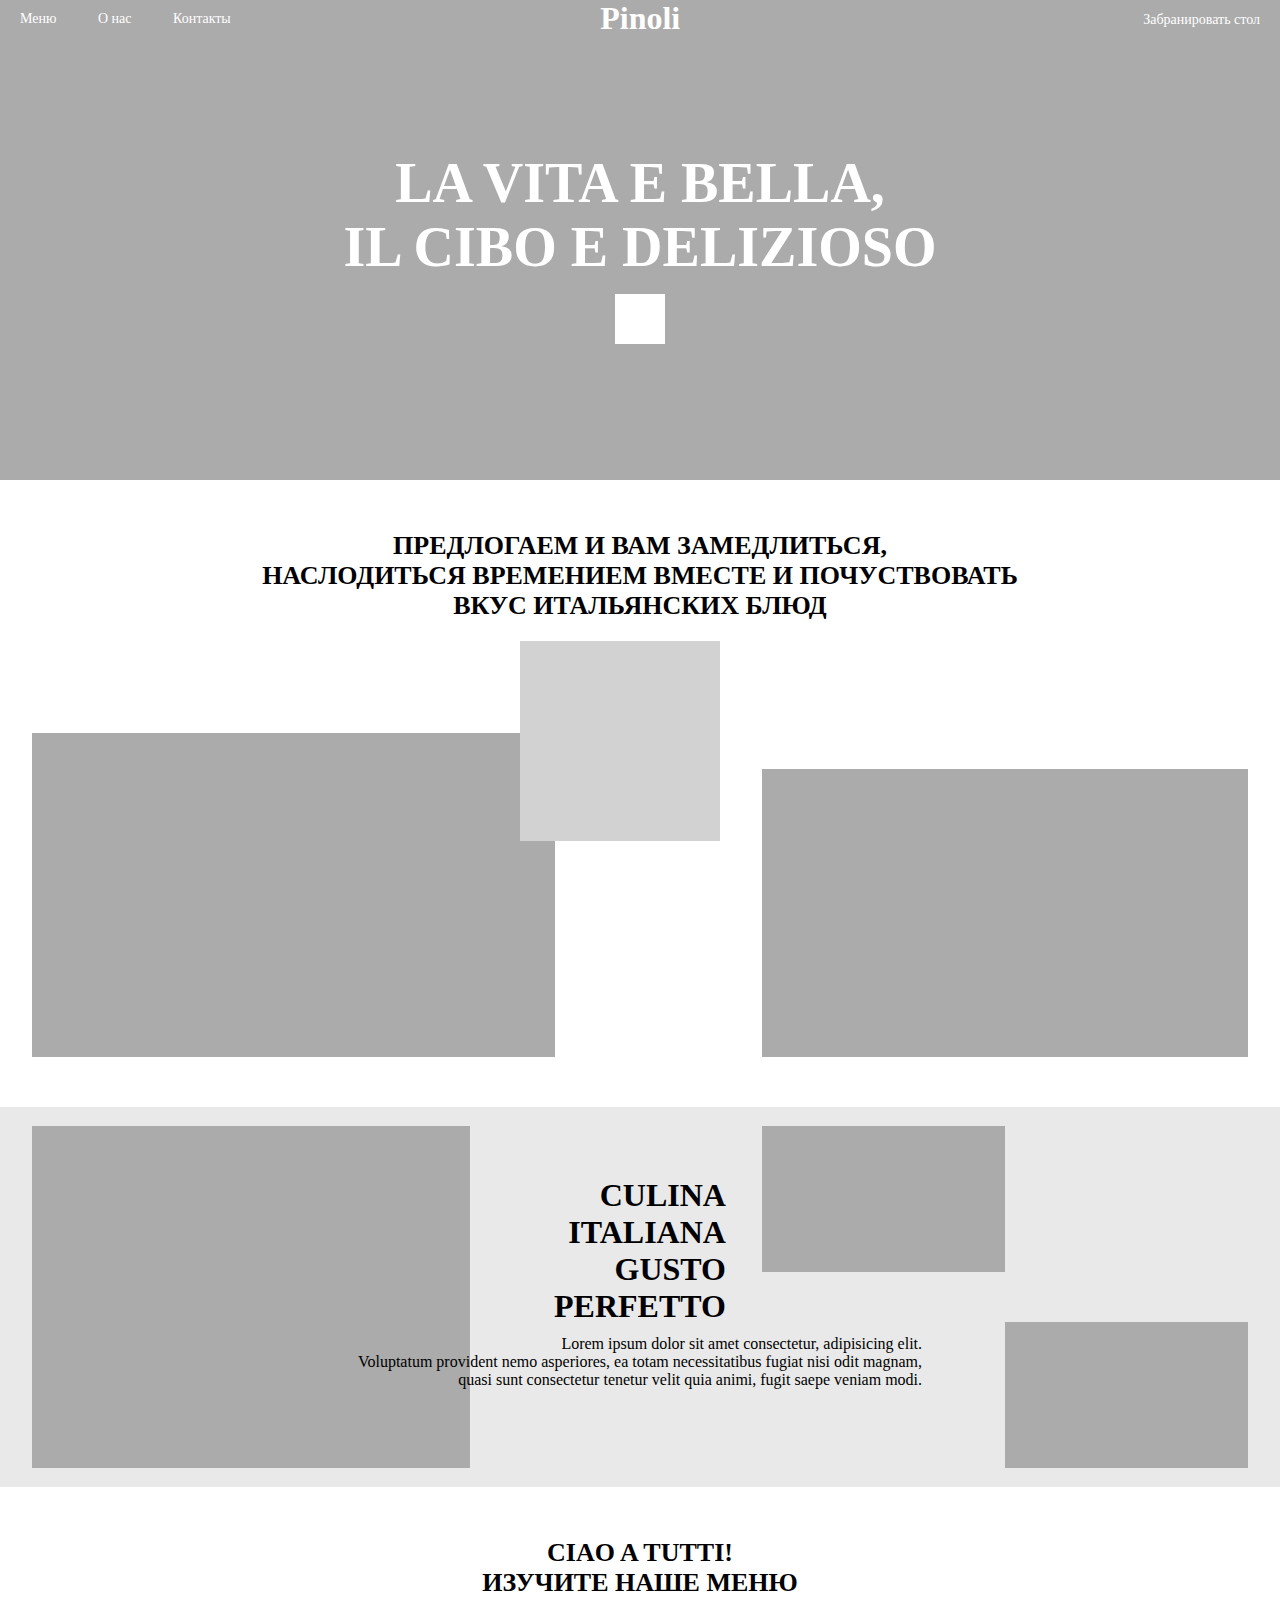
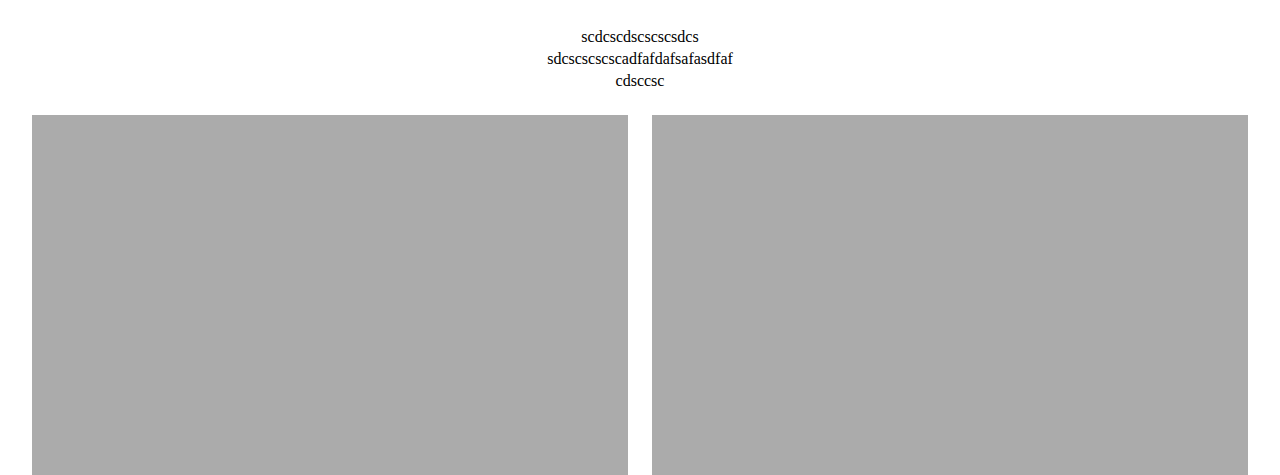
<file: 12.09/home.html>
<!DOCTYPE html>
<html lang="en">
<head>
    <meta charset="UTF-8">
    <meta name="viewport" content="width=device-width, initial-scale=1.0">
    <link rel="stylesheet" href="./css/styleHome.css">
    <title>Pinoli</title>
</head>
<body>
    <div class="conteiner1">
        <header>
            <nav>
                <a href="./menu.html">Меню</a>
                <a href="">О нас</a>
                <a href="">Контакты</a>
            </nav>
            <div class="navSlider">
                <input type="checkbox" id="burger-checkbox" class="burger-checkbox">
                <label for="burger-checkbox" class="burger"></label>
                <ul class="menu-list">
                    <li><a href="./menu.html" class="menu-item">Меню</a><li>
                    <li><a href="#" class="menu-item">О нас</a><li>
                    <li><a href="#" class="menu-item">Контакты</a><li>
                </ul>
            </div>
            <div class="logo">
                <h1>Pinoli</h1>
            </div>
            <div>
                <a href="">Забранировать стол</a>
            </div>
        </header>
        <div class="conteiner2">
            <h1 class="textTittle">LA VITA E BELLA, <br> IL CIBO E DELIZIOSO</h1>
            <div class="imgTittle">

            </div>
        </div>
    </div>

    <div class="conteiner3">
        <h3>ПРЕДЛОГАЕМ И ВАМ ЗАМЕДЛИТЬСЯ,<br> НАСЛОДИТЬСЯ ВРЕМЕНИЕМ ВМЕСТЕ И ПОЧУСТВОВАТЬ <br> ВКУС ИТАЛЬЯНСКИХ БЛЮД</h3>
        <div class="conteiner3BlockAddImg">
            <div class="conteiner3Img3"></div>
        </div>
        <div class="conteiner3Imgs">
            <div class="conteiner3Img1"></div>
            <div class="conteiner3Img2"></div>
        </div>
    </div>

    <div class="conteiner4BlockText">
        <h1 class="conteiner4BlockText1">CULINA <br> ITALIANA <br> GUSTO <br> PERFETTO</h1>
        <p class="conteiner4BlockText2">Lorem ipsum dolor sit amet consectetur, adipisicing elit. <br> Voluptatum provident nemo asperiores, ea totam necessitatibus fugiat nisi odit magnam, <br> quasi sunt consectetur tenetur velit quia animi, fugit saepe veniam modi.</p>
    </div>
    <div class="conteiner4">
        <div class="conteiner4Block">
            <div class="conteiner4Items1">

            </div>
            <div class="conteiner4Items2">
                <div class="conteiner4I2Item1">

                </div>
                <div class="conteiner4I2Item2">

                </div>
            </div>
        </div>
        
    </div>

    <div class="conteiner3">
        <div class="conteiner3Text">
           <h3>CIAO A TUTTI!<br>ИЗУЧИТЕ НАШЕ МЕНЮ </h3>
            <p>scdcscdscscscsdcs</p>
            <p>sdcscscscscadfafdafsafasdfaf</p>
            <p>cdsccsc</p> 
        </div>
        <div class="conteiner4Imgs">
            <div class="conteiner4Img"></div>
            <div class="conteiner4Img"></div>
        </div>
    </div>
</body>
</html>
</file>
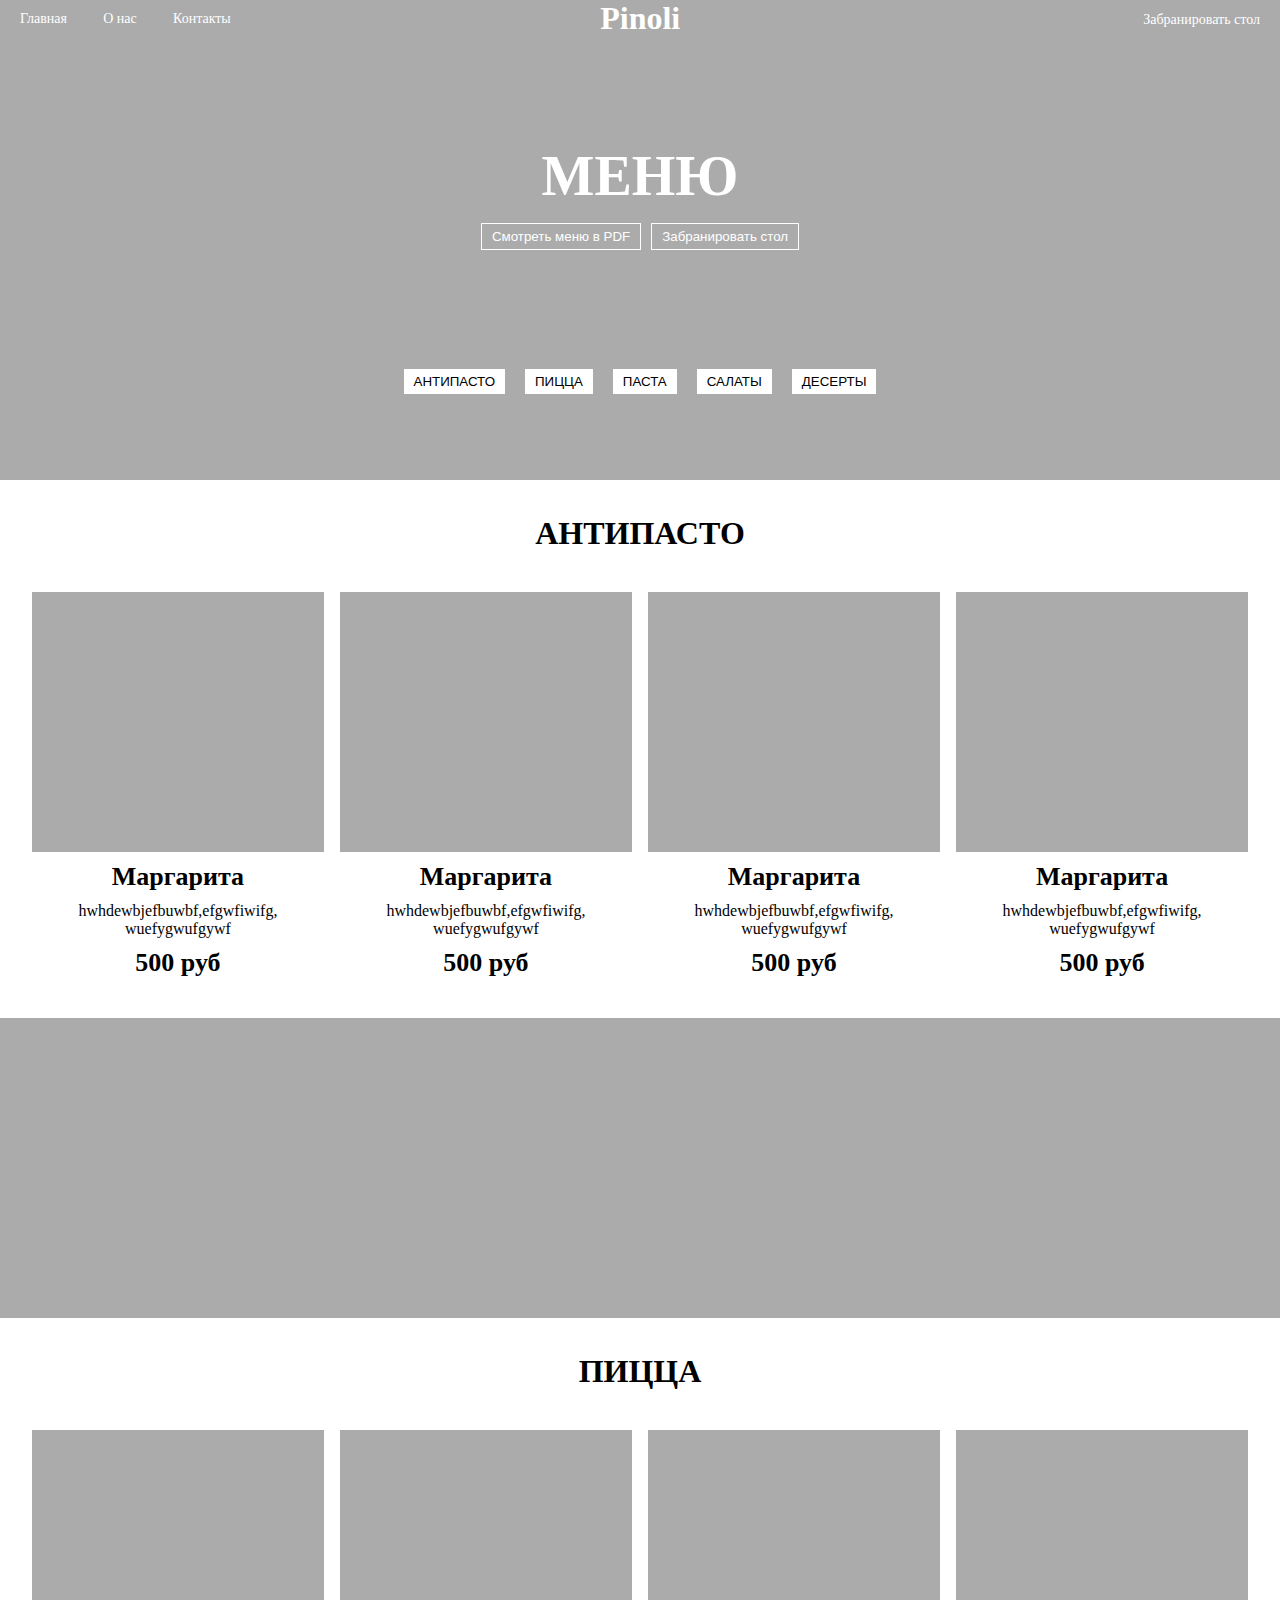
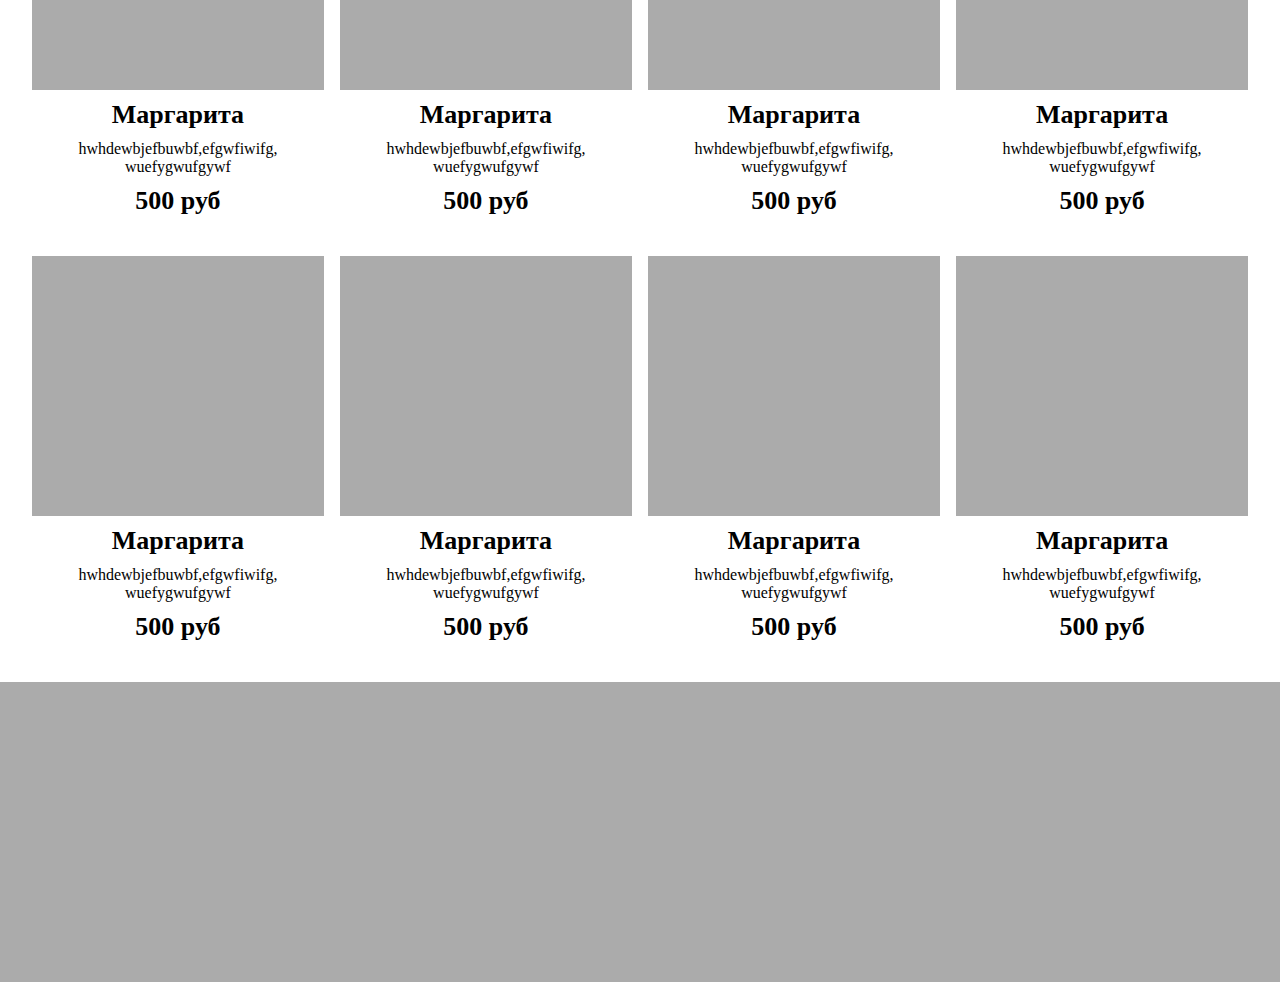
<file: 12.09/menu.html>
<!DOCTYPE html>
<html lang="en">
<head>
    <meta charset="UTF-8">
    <meta name="viewport" content="width=device-width, initial-scale=1.0">
    <link rel="stylesheet" href="./css/styleMenu.css">
    <title>Pinoli</title>
</head>
<body>
    <div class="conteiner1">
        <header>
            <nav>
                <a href="./home.html">Главная</a>
                <a href="">О нас</a>
                <a href="">Контакты</a>
            </nav>
            <div class="navSlider">
                <input type="checkbox" id="burger-checkbox" class="burger-checkbox">
                <label for="burger-checkbox" class="burger"></label>
                <ul class="menu-list">
                    <li><a href="#" class="menu-item">Главная</a><li>
                    <li><a href="#" class="menu-item">О нас</a><li>
                    <li><a href="#" class="menu-item">Контакты</a><li>
                </ul>
            </div>
            <div class="logo">
                <h1>Pinoli</h1>
            </div>
            <div>
                <a href="">Забранировать стол</a>
            </div>
        </header>
        <div class="conteiner2">
            <h1 class="textTittle">МЕНЮ</h1>
            <div class="titleBButtons">
                <button class="titleB">Смотреть меню в PDF</button>
                <button class="titleB">Забранировать стол</button>
            </div>
        </div>

        <div class="menuBButtons1">
            <button class="menuButton">АНТИПАСТО</button>
            <button class="menuButton">ПИЦЦА</button>
            <button class="menuButton">ПАСТА</button>
            <button class="menuButton">САЛАТЫ</button>
            <button class="menuButton">ДЕСЕРТЫ</button>
        </div>
    </div>

    <div class="conteiner3">
        <div class="menuBButtons2">
            <button class="menuButton">АНТИПАСТО</button>
            <button class="menuButton">ПИЦЦА</button>
            <button class="menuButton">ПАСТА</button>
            <button class="menuButton">САЛАТЫ</button>
            <button class="menuButton">ДЕСЕРТЫ</button>
        </div>
        <h1>АНТИПАСТО</h1>
        <div class="conteiner3Block1">
            <div class="conteiner3Block1Item">
                <div class="conteiner3B1IImg"></div>
                <h3>Маргарита</h3>
                <p>hwhdewbjefbuwbf,efgwfiwifg, <br> wuefygwufgywf</p>
                <h3>500 руб</h3>
            </div>
            <div class="conteiner3Block1Item">
                <div class="conteiner3B1IImg"></div>
                <h3>Маргарита</h3>
                <p>hwhdewbjefbuwbf,efgwfiwifg, <br> wuefygwufgywf</p>
                <h3>500 руб</h3>
            </div>
            <div class="conteiner3Block1Item">
                <div class="conteiner3B1IImg"></div>
                <h3>Маргарита</h3>
                <p>hwhdewbjefbuwbf,efgwfiwifg, <br> wuefygwufgywf</p>
                <h3>500 руб</h3>
            </div>
            <div class="conteiner3Block1Item">
                <div class="conteiner3B1IImg"></div>
                <h3>Маргарита</h3>
                <p>hwhdewbjefbuwbf,efgwfiwifg, <br> wuefygwufgywf</p>
                <h3>500 руб</h3>
            </div>
        </div>
        <div class="conteiner3Block2"></div>
    </div>

    <div class="conteiner3">
        <h1>ПИЦЦА</h1>
        <div class="conteiner3Block1">
            <div class="conteiner3Block1Item">
                <div class="conteiner3B1IImg"></div>
                <h3>Маргарита</h3>
                <p>hwhdewbjefbuwbf,efgwfiwifg, <br> wuefygwufgywf</p>
                <h3>500 руб</h3>
            </div>
            <div class="conteiner3Block1Item">
                <div class="conteiner3B1IImg"></div>
                <h3>Маргарита</h3>
                <p>hwhdewbjefbuwbf,efgwfiwifg, <br> wuefygwufgywf</p>
                <h3>500 руб</h3>
            </div>
            <div class="conteiner3Block1Item">
                <div class="conteiner3B1IImg"></div>
                <h3>Маргарита</h3>
                <p>hwhdewbjefbuwbf,efgwfiwifg, <br> wuefygwufgywf</p>
                <h3>500 руб</h3>
            </div>
            <div class="conteiner3Block1Item">
                <div class="conteiner3B1IImg"></div>
                <h3>Маргарита</h3>
                <p>hwhdewbjefbuwbf,efgwfiwifg, <br> wuefygwufgywf</p>
                <h3>500 руб</h3>
            </div>
        </div>
        <div class="conteiner3Block1">
            <div class="conteiner3Block1Item">
                <div class="conteiner3B1IImg"></div>
                <h3>Маргарита</h3>
                <p>hwhdewbjefbuwbf,efgwfiwifg, <br> wuefygwufgywf</p>
                <h3>500 руб</h3>
            </div>
            <div class="conteiner3Block1Item">
                <div class="conteiner3B1IImg"></div>
                <h3>Маргарита</h3>
                <p>hwhdewbjefbuwbf,efgwfiwifg, <br> wuefygwufgywf</p>
                <h3>500 руб</h3>
            </div>
            <div class="conteiner3Block1Item">
                <div class="conteiner3B1IImg"></div>
                <h3>Маргарита</h3>
                <p>hwhdewbjefbuwbf,efgwfiwifg, <br> wuefygwufgywf</p>
                <h3>500 руб</h3>
            </div>
            <div class="conteiner3Block1Item">
                <div class="conteiner3B1IImg"></div>
                <h3>Маргарита</h3>
                <p>hwhdewbjefbuwbf,efgwfiwifg, <br> wuefygwufgywf</p>
                <h3>500 руб</h3>
            </div>
        </div>
        <div class="conteiner3Block2"></div>
    </div>
    
</body>
</html>
</file>
<file: 12.09/css/styleHome.css>
body {
    display: flex;
    flex-direction: column;
    margin: 0px;
    gap: 25px;
}

a {
    text-decoration: none;
    color: white;
    font-size: 14px;
}

h1 {
    margin: 0px;
}

h3 {
    font-size: 26px;
}

p {
    margin: 0px;
}

header {
    display: flex;
    align-items: center;
    justify-content: space-between;
    padding: 0px 20px 0px 20px;
    position: sticky;
    z-index: 10;
}

nav {
    display: flex;
    width: 17%;
    justify-content: space-between;
}

.navSlider {
    display: none;
}

.burger-checkbox {
    position: absolute;
    visibility: hidden;
  }
  .burger {
    position: relative;
    z-index: 1;
    cursor: pointer;
    display: block;
    position: relative;
    border: none;
    background: transparent;
    width: 40px;
    height: 26px;
  }
  .burger::before,
  .burger::after {
    content: '';
    left: 0;
    position: absolute;
    display: block;
    width: 100%;
    height: 4px;
    border-radius: 10px;
    background: #000;
  }
  .burger::before {
    top: 0;
    box-shadow: 0 11px 0 #ffffff;
    transition: box-shadow .3s .15s, top .3s .15s, transform .3s;
    background-color: white;
  }
  .burger::after {
    bottom: 0;
    transition: bottom .3s .15s, transform .3s;
    background-color: white;
  }
  .burger-checkbox:checked + .burger::before {
    top: 11px;
    transform: rotate(45deg);
    box-shadow: 0 6px 0 rgba(255, 255, 255, 0);
    transition: box-shadow .15s, top .3s, transform .3s .15s;
  }
  .burger-checkbox:checked + .burger::after {
    bottom: 11px;
    transform: rotate(-45deg);
    transition: bottom .3s, transform .3s .15s;
  }
  .menu-list {
    top: 0;
    left: 0;
    position: absolute;
    display: flex;
    gap: 7px;
    padding: 42px 0;
    margin: 0;
    background: #b3b3b3;
    list-style-type: none;
    transform: translateX(-100%);
    transition: .3s;
    width: 200px;
    flex-direction: column;
    align-items: flex-start;
    height: 600px;
    justify-content: flex-start;
  }
  .menu-item {
    display: block;
    padding: 8px;
    color: rgb(255, 255, 255);
    font-size: 14px;
    text-align: center;
    text-decoration: none;
  }
  .menu-item:hover {
    background: rgba(255,255,255,.2)
  }
  .burger-checkbox:checked ~ .menu-list {
    transform: translateX(0);
  }


.logo {
    width: 14%;
}

.conteiner1 {
    background-color: #ababab;
    color: white;
    height: 480px;
}

.conteiner2 {
    display: flex;
    align-items: center;
    justify-content: center;
    height: 420px;
    flex-direction: column;
    gap: 15px;
    text-align: center;
}

.textTittle {
    font-size: 56px;
}

.imgTittle {
    background-color: white;
    width: 50px;
    height: 50px;
}

.conteiner3 {
    display: flex;
    align-items: center;
    flex-direction: column;
    text-align: center;
    gap: 25px;
}

.conteiner3Imgs {
    height: 360px;
    display: flex;
    align-items: end;
    width: 95%;
    justify-content: space-between;
}


.conteiner3Img1 {
    background-color: #ababab;
    width: 43%;
    height: 90%;
}

.conteiner3Img2 {
    background-color: #ababab;
    width: 40%;
    height: 80%
}

.conteiner3Img3 {
    background-color: #d2d2d2;
    width: 200px;
    height: 200px;
    
}

.conteiner3Img4 {
    width: 49%;
    background-color: #ababab;
    height: 100%;
}


.conteiner3Text {
    display: flex;
    flex-direction: column;
    gap: 4px;
}

.conteiner3BlockAddImg {
    position: relative;
    top: -31px;
    left: -20px;
    height: 0px;
}


.conteiner4 {
    background-color: #e9e9e9;
    height: 380px;
    display: flex;
    justify-content: center;
}

.conteiner4Block {
    display: flex;
    align-items: center;
    height: 100%;
    width: 95%;
    justify-content: space-between;
}

.conteiner4BlockText {
    display: flex;
    flex-direction: column;
    align-items: center;
    text-align: right;
    position: relative;
    top: 95px;
    gap: 10px;
    height: 0px;
}



.conteiner4Items1 {
    width: 36%;
    height: 90%;
    background-color: #ababab;
}

.conteiner4Items2 {
    width: 40%;
    height: 90%;
    display: grid;
    grid-template-columns: 1fr 1fr;
    grid-template-rows: 1fr 1fr;
    row-gap: 50px;
}

.conteiner4I2Item1 {
    background-color: #ababab;
    grid-column-start: 1;
    grid-column-end: 1;
    grid-row-start: 1;
    grid-row-end: 1;
}

.conteiner4I2Item2 {
    background-color: #ababab;
    background-color: #ababab;
    grid-column-start: 2;
    grid-row-start: 2;
}

.conteiner4Imgs {
    height: 360px;
    display: flex;
    align-items: end;
    width: 95%;
    justify-content: space-between;
}

.conteiner4Img {
    width: 49%;
    background-color: #ababab;
    height: 100%;
}

@media (max-width: 980px) {
    header {
        display: flex;
        align-items: center;
        justify-content: space-between;
        padding: 0px 20px 0px 20px;
        position: fixed;
        width: 93%;
    }

    nav {
        display: none;
    }

    .navSlider {
        display: block;
    }

    .logo {
        width: 0px;
    }

    .conteiner4I2Item2 {
        display: none;
    }

    .conteiner4I2Item1 {
        background-color: #ababab;
        grid-column-start: 1;
        grid-column-end: 1;
        grid-row-start: 1;
        grid-row-end: 1;
        width: 80%;
    }

    .conteiner4Items2 {
        width: 40%;
        height: 90%;
        display: grid;
        grid-template-columns: 1fr;
        grid-template-rows: 1fr 1fr;
        gap: 50px;
    }

    .conteiner4Items1 {
        width: 36%;
        height: 77%;
        background-color: #ababab;
    }
}

@media (max-width: 700px) {
    .conteiner4Imgs {
        height: 360px;
        display: flex;
        align-items: center;
        width: 95%;
        justify-content: space-between;
        flex-direction: column;
        gap: 10px;
    }

    .conteiner4Img {
        width: 100%;
        background-color: #ababab;
        height: 100%;
    }

    .conteiner3Img2 {
        background-color: #ababab;
        width: 40%;
        height: 50%;
    }
}
</file>
<file: 12.09/css/styleMenu.css>
body {
    display: flex;
    flex-direction: column;
    margin: 0px;
    gap: 35px;
}

a {
    text-decoration: none;
    color: white;
    font-size: 14px;
}

h3 {
    font-size: 26px;
    margin: 0px;
}

h1 {
    margin: 0px;
}

p {
    margin: 0px;
}

header {
    display: flex;
    align-items: center;
    justify-content: space-between;
    padding: 0px 20px 0px 20px;
}

nav {
    display: flex;
    width: 17%;
    justify-content: space-between;
}

.navSlider {
    display: none;
}

.burger-checkbox {
    position: absolute;
    visibility: hidden;
  }
  .burger {
    position: relative;
    z-index: 1;
    cursor: pointer;
    display: block;
    position: relative;
    border: none;
    background: transparent;
    width: 40px;
    height: 26px;
  }
  .burger::before,
  .burger::after {
    content: '';
    left: 0;
    position: absolute;
    display: block;
    width: 100%;
    height: 4px;
    border-radius: 10px;
    background: #000;
  }
  .burger::before {
    top: 0;
    box-shadow: 0 11px 0 #ffffff;
    transition: box-shadow .3s .15s, top .3s .15s, transform .3s;
    background-color: white;
  }
  .burger::after {
    bottom: 0;
    transition: bottom .3s .15s, transform .3s;
    background-color: white;
  }
  .burger-checkbox:checked + .burger::before {
    top: 11px;
    transform: rotate(45deg);
    box-shadow: 0 6px 0 rgba(255, 255, 255, 0);
    transition: box-shadow .15s, top .3s, transform .3s .15s;
  }
  .burger-checkbox:checked + .burger::after {
    bottom: 11px;
    transform: rotate(-45deg);
    transition: bottom .3s, transform .3s .15s;
  }
  .menu-list {
    top: 0;
    left: 0;
    position: absolute;
    display: flex;
    gap: 7px;
    padding: 42px 0;
    margin: 0;
    background: #b3b3b3;
    list-style-type: none;
    transform: translateX(-100%);
    transition: .3s;
    width: 200px;
    flex-direction: column;
    align-items: flex-start;
    height: 600px;
    justify-content: flex-start;
  }
  .menu-item {
    display: block;
    padding: 8px;
    color: white;
    font-size: 14px;
    text-align: center;
    text-decoration: none;
  }
  .menu-item:hover {
    background: rgba(255,255,255,.2)
  }
  .burger-checkbox:checked ~ .menu-list {
    transform: translateX(0);
  }

.logo {
    width: 14%;
}

.conteiner1 {
    background-color: #ababab;
    color: white;
    height: 480px;
}

.conteiner2 {
    display: flex;
    align-items: center;
    justify-content: center;
    height: 320px;
    flex-direction: column;
    gap: 15px;
    text-align: center;
}

.textTittle {
    font-size: 56px;
}

.titleBButtons {
    display: flex;
    gap: 10px;
    justify-content: center;
}

.titleB {
    padding: 5px 10px 5px 10px;
    background-color: #ababab;
    border: 1px solid white;
    color: white;
    cursor: pointer;
}

.menuBButtons1 {
    display: flex;
    width: 100%;
    justify-content: center;
    height: 10%;
    align-items: center;
    gap: 20px;
}

.menuButton {
    padding: 5px 10px 5px 10px;
    background-color: white;
    border: none;
}

.menuBButtons2 {
    display: none;
}

.menuButton2 {
    display: none;
}

.conteiner3 {
    display: flex;
    flex-direction: column;
    align-items:  center;
    gap: 40px;
}

.conteiner3Block1 {
    width: 95%;
    display: flex;
    justify-content: space-between;
}

.conteiner3Block1Item {
    display: flex;
    flex-direction: column;
    gap: 10px;
    align-items: center;
    text-align: center;
    width: 24%;
}

.conteiner3B1IImg {
    width: 100%;
    height: 260px;
    background-color: #ababab;
}

.conteiner3B1IText {
    display: flex;
    flex-direction: column;
    width: 80%;
    gap: 10px;
}

.conteiner3Block2 {
    width: 100%;
    height: 300px;
    background-color: #ababab;
}

@media (max-width: 900px) {
    header {
        display: flex;
        align-items: center;
        justify-content: space-between;
        padding: 0px 20px 0px 20px;
        position: fixed;
        width: 93%;
    }

    nav {
        display: none;
    }

    .navSlider {
        display: block;
    }

    .logo {
        width: 0px;
    }

    .conteiner3Block1 {
        width: 95%;
        display: grid;
        grid-template-columns: 1fr 1fr;
        grid-template-rows: 1fr 1fr;
        gap: 25px;
        justify-items: center;
        justify-content: center;
    }
    
    .conteiner3Block1Item {
        display: flex;
        flex-direction: column;
        gap: 10px;
        align-items: center;
        text-align: center;
        width: 90%;
    }
}

@media (max-width: 550px) {
    .menuBButtons1 {
        display: none;
    }

    .menuBButtons2 {
        display: flex;
        width: 80%;
        justify-content: center;
        height: 10%;
        align-items: center;
        gap: 20px;
        flex-wrap: wrap;
    }

    .menuButton {
        padding: 5px 10px 5px 10px;
        background-color: white;
        border: 1px solid black;
    }
}
</file>
